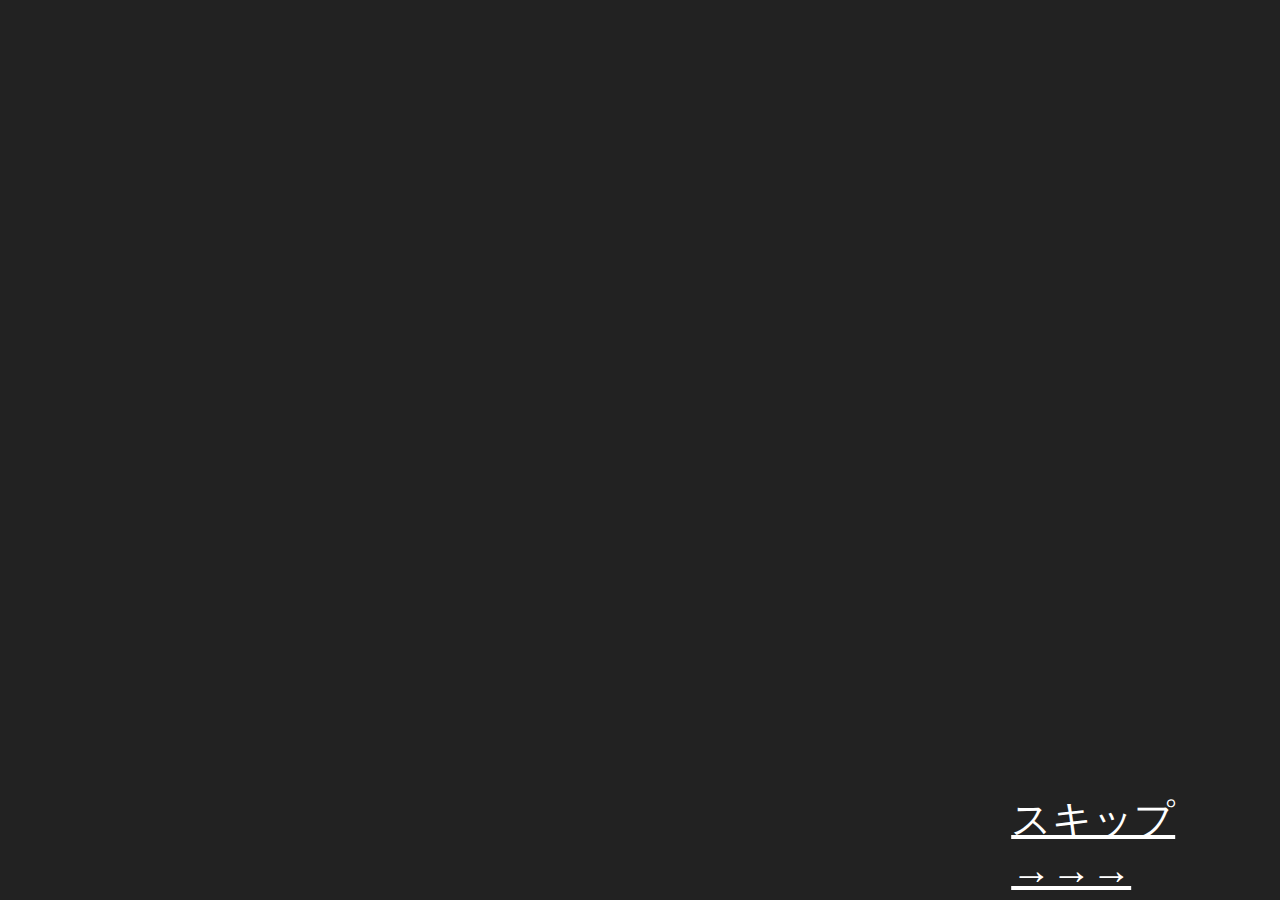
<file: index.html>
<!DOCTYPE html>
<html lang="en">
<head>
    <meta charset="UTF-8">
    <meta name="viewport" content="width=device-width, initial-scale=1.0">
    <meta http-equiv="X-UA-Compatible" content="ie=edge">
    <title>Document</title>
    <link rel="stylesheet" href="css/index.css">
</head>
<body>
    <div id="head">
        <p class="a">いた！　ホタルだッ！</p>
        <p class="b">おい、のび太！！</p>
        <p class="c">　えっ!?　今っ!?<br>（ホタルが手の中なのに〜！）</p>
        <p class="d">ジャンケンに勝って<br>ホタルも逃すな！！</p>
        <p class="e">逃げるホタルをクリック</p>
        <a class="f" href="janken.html">スキップ→→→</a>
    </div>
<script src="js/jquery-2.1.3.min.js"></script>
<script src="js/index.js"></script>
</body>
</html>
</file>
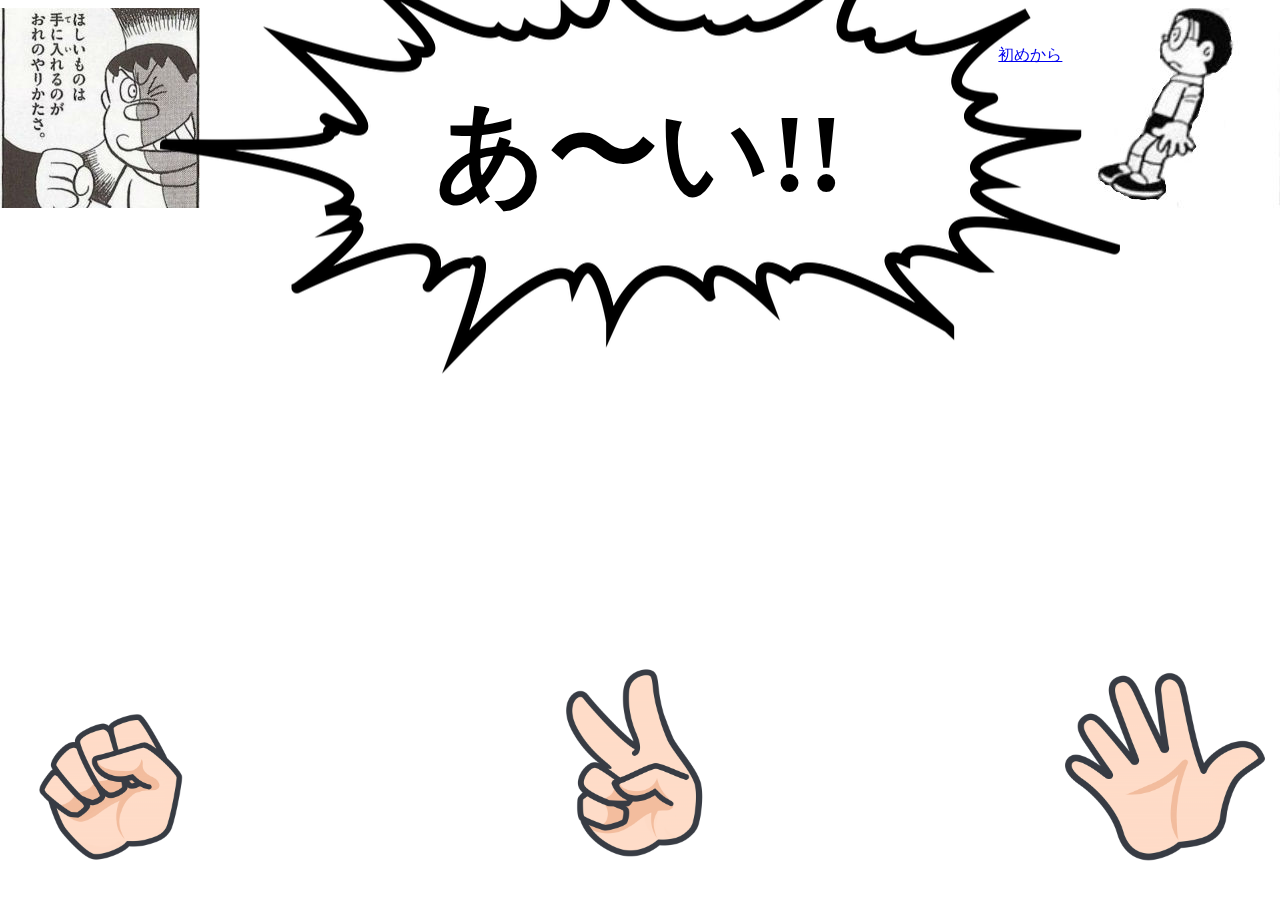
<file: hotaru-aiko.html>
<!DOCTYPE html>
<html lang="ja">
<head>
    <meta charset="UTF-8">
    <meta name="viewport" content="width=device-width, initial-scale=1.0">
    <meta http-equiv="X-UA-Compatible" content="ie=edge">
    <link rel="stylesheet" href="css/sample.css">
    <title>Document</title>
</head>
<body>

<div id="container">
    <div id="up">
        <div id="right-hand">
            <img class="right-gu" src="images/big-gu-.jpg" alt="">
            <img class="right-choki" src="images/big-choki.jpg" alt="">
            <img class="right-pa" src="images/big-pa-.jpg" alt="">
        </div>
        <div id="left-hand">
            <img class="left-gu" src="images/big-gu-left.jpg" alt="">
            <img class="left-choki" src="images/big-choki-left.jpg" alt="">
            <img class="left-pa" src="images/big-pa-left.jpg" alt="">
        </div>
        
        <img class="fire-fly" src="images/fire-fly.png" alt="">
        <img class="jaian" src="images/jaian-2.jpg" alt="">
        <img class="nobita" src="images/nobita-1.jpg" alt="">
        <h1 class="hantei">勝ち!!</h1>

        <div id="hansoku">
            <img class="komento" src="images/nagurare-nobita.jpg" alt="">
            <h2 class="komento-2">反則負け</h2>
        </div>

        <div id="fukidashi-2">
            <img class="top-img-2" src="images/fukidashi.png" alt="">
            <h1 class="top-word-2">蛍を逃すな!!</h1>
        </div>

        <div id="fukidashi">
            <img class="top-img" src="images/fukidashi.png" alt="">
            <h1 class="top-word">あ〜い!!</h1>
        </div>
    </div>

    <div id="down">
        <div id="janken-panel">
            <button><img id="gu_btn" src="images/gu-.png" alt="" ></button>
            <button><img id="cho_btn" src="images/choki.png" alt=""></button>
            <button><img id="par_btn" src="images/pa-.png" alt=""></button>
        </div>

        <h2 class="komento-2">でも蛍は守れたね</h2>  
        <p><a id="home" href="janken.html">初めから</a></p> 
    </div>
</div>  

<script src="js/jquery-2.1.3.min.js"></script>
<script src="js/hotaru-aiko.js"></script>
</body>
</html>
</file>
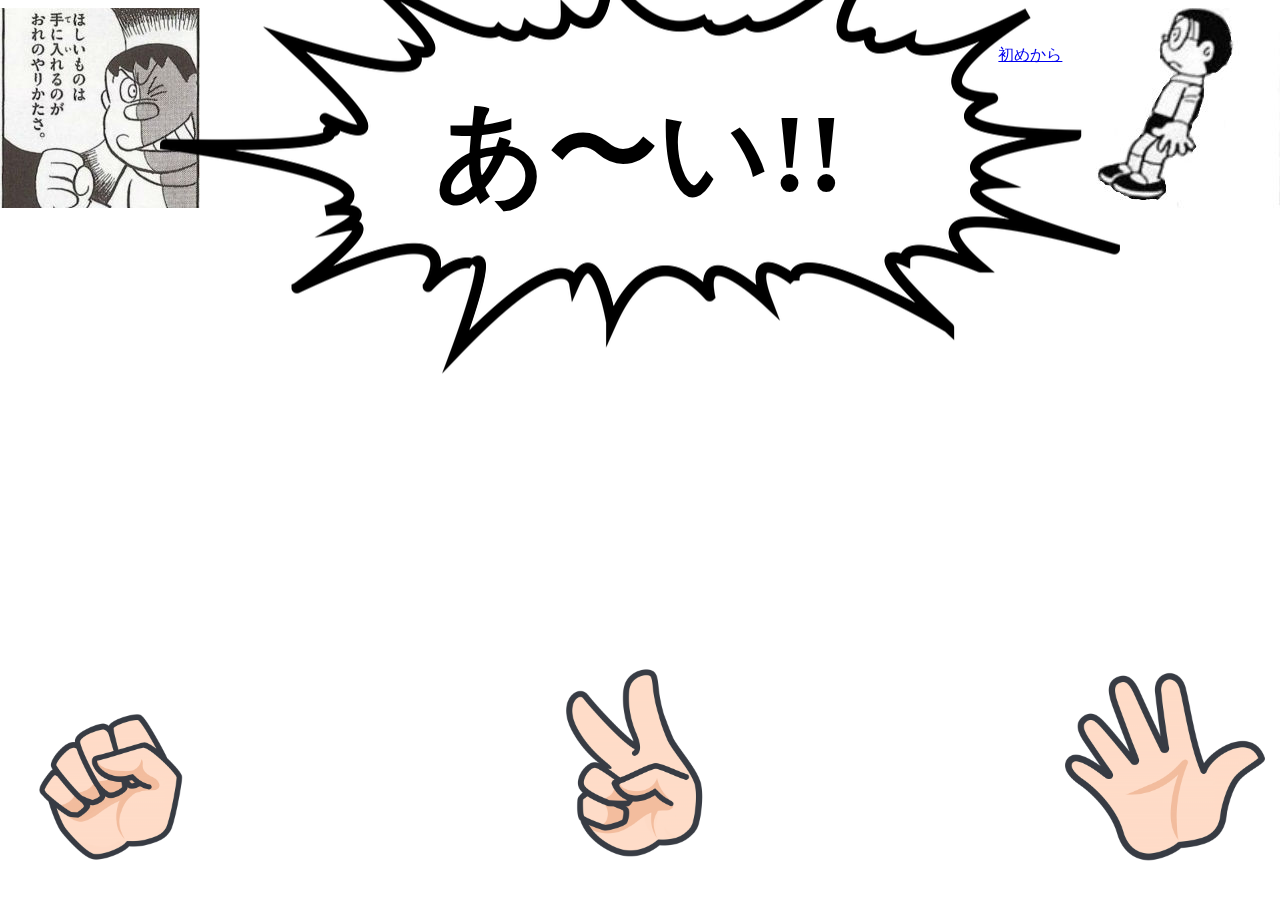
<file: hotaru-nashi-aiko.html>
<!DOCTYPE html>
<html lang="ja">
<head>
    <meta charset="UTF-8">
    <meta name="viewport" content="width=device-width, initial-scale=1.0">
    <meta http-equiv="X-UA-Compatible" content="ie=edge">
    <link rel="stylesheet" href="css/sample.css">
    <title>Document</title>
</head>
<body>

<div id="container">
    <div id="up">
        <div id="right-hand">
            <img class="right-gu" src="images/big-gu-.jpg" alt="">
            <img class="right-choki" src="images/big-choki.jpg" alt="">
            <img class="right-pa" src="images/big-pa-.jpg" alt="">
        </div>
        <div id="left-hand">
            <img class="left-gu" src="images/big-gu-left.jpg" alt="">
            <img class="left-choki" src="images/big-choki-left.jpg" alt="">
            <img class="left-pa" src="images/big-pa-left.jpg" alt="">
        </div>
        
        <img class="fire-fly" src="images/fire-fly.png" alt="">
        <img class="jaian" src="images/jaian-2.jpg" alt="">
        <img class="nobita" src="images/nobita-1.jpg" alt="">
        <h1 class="hantei">勝ち!!</h1>

        <div id="hansoku">
            <img class="komento" src="images/nagurare-nobita.jpg" alt="">
            <h2 class="komento-3">反則負け</h2>
        </div>

        <div id="fukidashi-2">
            <img class="top-img-2" src="images/fukidashi.png" alt="">
            <h1 class="top-word-2">蛍を逃すな!!</h1>
        </div>

        <div id="fukidashi">
            <img class="top-img" src="images/fukidashi.png" alt="">
            <h1 class="top-word">あ〜い!!</h1>
        </div>
    </div>

    <div id="down">
        <div id="janken-panel">
            <button><img id="gu_btn" src="images/gu-.png" alt="" ></button>
            <button><img id="cho_btn" src="images/choki.png" alt=""></button>
            <button><img id="par_btn" src="images/pa-.png" alt=""></button>
        </div>

        <h2 class="komento-2">でも、蛍は失ったね・・</h2> 
        <p><a id="home" href="janken.html">初めから</a></p>  
    </div>
</div>  

<script src="js/jquery-2.1.3.min.js"></script>
<script src="js/hotaru-nashi-aiko.js"></script>
</body>
</html>
</file>
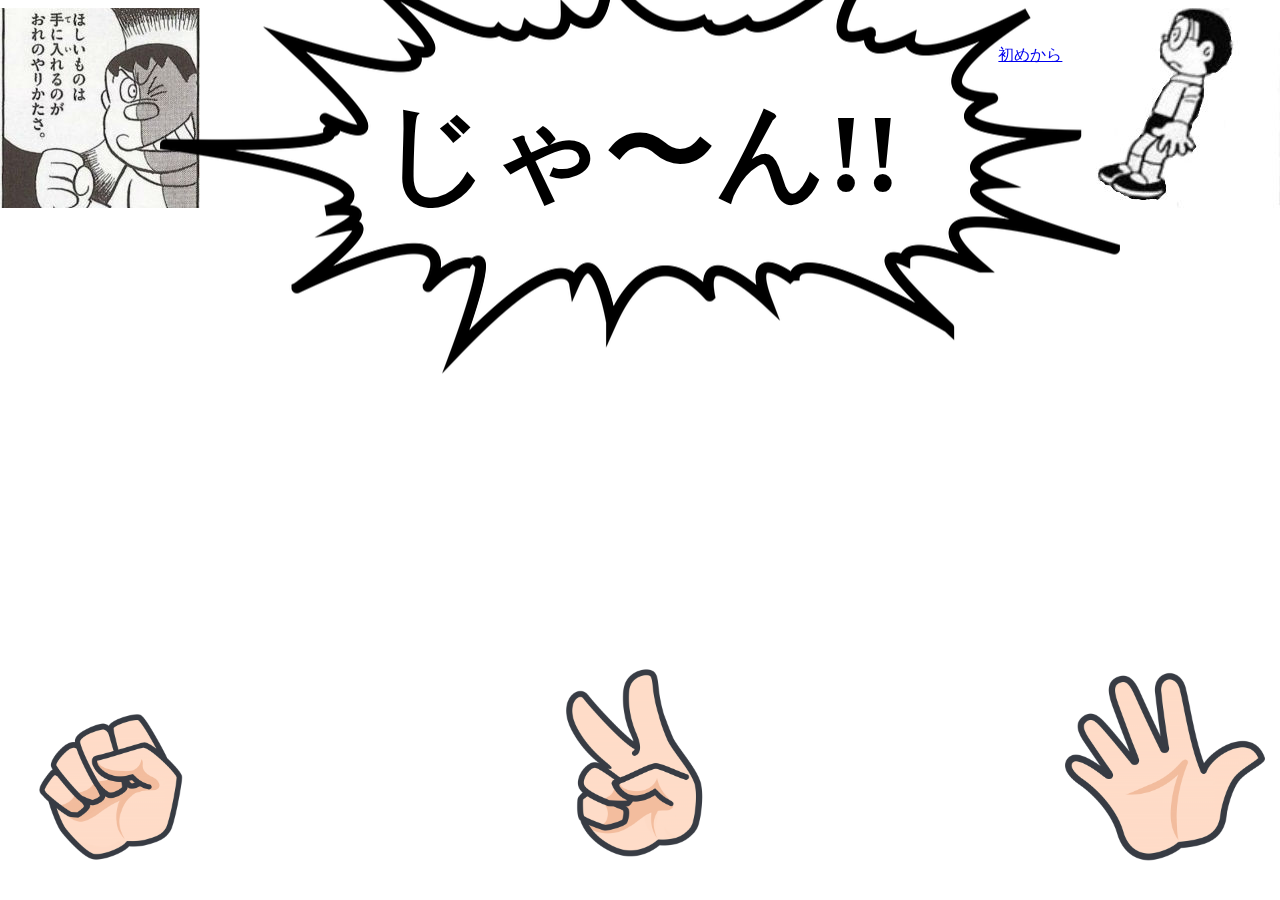
<file: janken.html>
<!DOCTYPE html>
<html lang="ja">
<head>
    <meta charset="UTF-8">
    <meta name="viewport" content="width=device-width, initial-scale=1.0">
    <meta http-equiv="X-UA-Compatible" content="ie=edge">
    <link rel="stylesheet" href="css/sample.css">
    <title>Document</title>
</head>
<body>

<div id="container">
    <div id="up">
        <div id="right-hand">
            <img class="right-gu" src="images/big-gu-.jpg" alt="">
            <img class="right-choki" src="images/big-choki.jpg" alt="">
            <img class="right-pa" src="images/big-pa-.jpg" alt="">
        </div>
        <div id="left-hand">
            <img class="left-gu" src="images/big-gu-left.jpg" alt="">
            <img class="left-choki" src="images/big-choki-left.jpg" alt="">
            <img class="left-pa" src="images/big-pa-left.jpg" alt="">
        </div>
        
        <img class="fire-fly" src="images/fire-fly.png" alt="">
        <img class="jaian" src="images/jaian-2.jpg" alt="">
        <img class="nobita" src="images/nobita-1.jpg" alt="">
        <h1 class="hantei">勝ち!!</h1>

        <div id="hansoku">
            <img class="komento" src="images/nagurare-nobita.jpg" alt="">
            <h2 class="komento-3">反則負け</h2>
        </div>

        <div id="fukidashi-2">
            <img class="top-img-2" src="images/fukidashi.png" alt="">
            <h1 class="top-word-2">蛍を逃すな!!</h1>
        </div>

        <div id="fukidashi">
            <img class="top-img" src="images/fukidashi.png" alt="">
            <h1 class="top-word">じゃ〜ん!!</h1>
        </div>
    </div>

    <div id="down">
        <div id="janken-panel">
            <img id="gu_btn" src="images/gu-.png" alt="" >
            <img id="cho_btn" src="images/choki.png" alt="">
            <img id="par_btn" src="images/pa-.png" alt="">
        </div>

        <h2 class="komento-2">でも蛍は守れたね!!</h2>
        <p><a id="home" href="janken.html">初めから</a></p>
    </div>
</div>  

<script src="js/jquery-2.1.3.min.js"></script>
<script src="js/janken.js"></script>
</body>
</html>
</file>
<file: css/index.css>
@charset "utf-8";

body {
    background: #222222;
}

#head {
    display: flex;
    
}

.a {
    position: absolute;
    font-size: 100px;
    top: 51%;
    left: 25%;
    color: #ffff00;
    font-weight: bold; 
}


.b {
    position: absolute;
    font-size: 100px;
    top: 2%;               
    left: 9%;
    color: #ff9900;
    font-weight: bold; 
}

.c {
    position: absolute;
    font-size: 100px;
    top: 36%;
    left: 1%;
    color: #ffff00;
    font-weight: bold; 
}


.d {
    position: absolute;
    font-size: 141px;
    font-weight: bold;
    color: #fff;
    top: -5%;
    left: 4%;
    text-align: center;
}

.e {
    position: absolute;
    font-size: 40px;
    color: #fff;
    top: 68%;
    left: 50%;
}

.f {
    position: absolute;
    font-size: 40px;
    color: #fff;
    top: 88%;
    left: 79%;
}
</file>
<file: css/sample.css>
@charset "utf-8";

#container {
    width: 100%;
}

#up {
    display: flex;
    height: 70%;
}


/*-----右拳-----*/

#right-hand {
    display: flex;
    position: absolute;
    top:18%;
    right: 49%;
}

.right-gu {
    object-fit: cover;
    width: 900px;
    height: 600px;
    position: absolute;
    /*left: -22%;
    top: 20%;*/
}

.right-choki {
    object-fit: cover;
    width: 900px;
    height: 600px;
    position: absolute;
}

.right-pa {    
    object-fit: cover;
    width: 900px;
    height: 600px;
    position: absolute;
}



/*-----左拳-----*/

#left-hand {
    display: flex;
    position: absolute;
    top: 18%;
    left: -14%;
}

.left-gu {
    object-fit: cover;
    width: 900px;
    height: 600px;
    position: absolute;
    /*right: -22%;
    top: 20%;*/
}

.left-choki {
    object-fit: cover;
    width: 900px;
    height: 600px;
    position: absolute;
}

.left-pa {
    object-fit: cover;
    width: 900px;
    height: 600px;
    position: absolute;
}

/*-----蛍-----*/

#up .fire-fly {
    position: absolute;
    top: 54%;
    left: 74%;
}

/*------ドラえもん等------*/

.jaian {
    position: absolute;
    left: 0%;
}

.nobita {
    position: absolute;
    right: 0%;
}
/*-----勝ち・負け------*/

#up .hantei {
    position: absolute;
    font-size: 160px;
    top: 5%;
    left: 50%;
    transform: translate3d(-50%,-50%,0);

}

/*-----反則負け------*/

.komento {
    position: absolute;
    width: 400px;
    height: 318px;
    top: 44%;
    left: 50%;
    transform: translate3d(-50%,-50%,0);

    
}

.komento-3 {
    position: absolute;
    top: 12%;
    left: 61%;
    font-size: 59px;
    border: 1px solid #222222;
    background-color: #ffff00;


}

/*-----じゃんけん等吹き出し------*/

#fukidashi {
    display: flex;
    justify-content: center;
    align-items: center;
    position: absolute;
    top: 17%;
    left: 50%;
    transform: translate3d(-50%,-50%,0);
}

.top-img {
    position: relative;
}

.top-word {
    font-size: 110px;
    font-weight: bold;
    margin: 0 auto;
    position: absolute;
}

.top-word-3 {
    font-size: 83px;
    font-weight: bold;
    margin: 0 auto;
    position: absolute;
}


/*-----蛍等吹き出し------*/


#fukidashi-2 {
    display: flex;
    justify-content: center;
    align-items: center;
    position: absolute;
    top: 15%;
    left: 25%;
    transform: translate3d(-50%,-50%,0);
}

.top-img-2 {
    position: relative;
    top: 35px;
    left: -50px;
}

.top-word-2 {
    font-size: 84px;
    font-weight: bold;
    margin: 0 auto;
    position: absolute;
    top: 57%;
    left: 48%;
    transform: translate3d(-50%,-50%,0);
}

/*-----じゃんけんボタン------*/

#janken-panel {
    display: flex;
}

#gu_btn {    
    position: absolute;
    top: 85%;
    left: 9%;
    transform: translate3d(-50%,-50%,0);
    width: 200px;
}

#cho_btn {
    position: absolute;
    top: 85%;
    left: 50%;
    transform: translate3d(-50%,-50%,0);
    width: 200px;
}

#par_btn {
    position: absolute;
    top: 85%;
    left: 91%;
    transform: translate3d(-50%,-50%,0);
    width: 200px;
}

/*-----慰めコメント-----*/

#down h2 {
    position: absolute;
    top: 80%;
    left: 50%;
    transform: translate3d(-50%,-50%,0);
    font-size: 60px;
    background-color: #fff;
    border: 4px solid #222222;
}

/*-----初めからボタン-----*/

#home {
    position: absolute;
    top: 5%;
    left: 78%;
}
</file>
